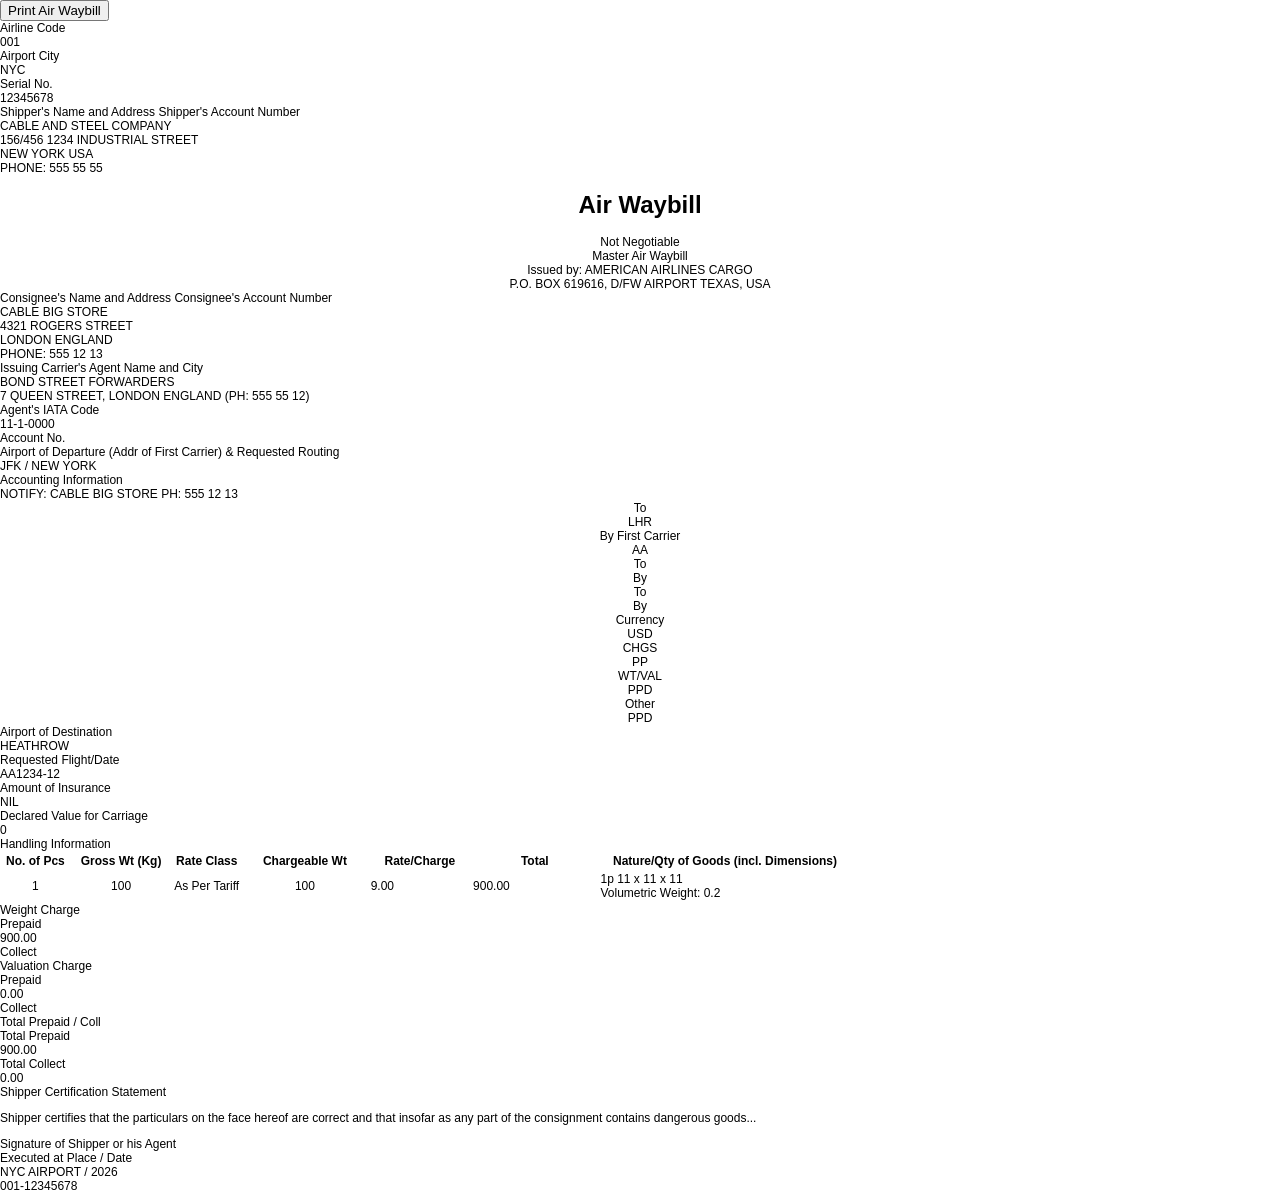
<file: map.html>
<!DOCTYPE html>
<html lang="en">
<head>
    <meta charset="UTF-8">
    <title>Air Waybill - 001-12345678</title>
    <link rel="stylesheet" href="style.css">
</head>
<body>
    <!-- Print Action Controls (Hidden on printout) -->
    <div class="no-print actions-bar">
        <button onclick="window.print()">Print Air Waybill</button>
    </div>

    <!-- Main AWB Document Layout -->
    <div class="awb-document">
        
        <!-- Top Row: Air Waybill Numbering -->
        <div class="grid-row border-bottom">
            <div class="col-3 border-right padding-sm">
                <span class="label">Airline Code</span>
                <div class="value font-lg">001</div>
            </div>
            <div class="col-3 border-right padding-sm">
                <span class="label">Airport City</span>
                <div class="value font-lg">NYC</div>
            </div>
            <div class="col-6 padding-sm">
                <span class="label">Serial No.</span>
                <div class="value font-lg">12345678</div>
            </div>
        </div>

        <!-- Row 2: Shipper Details & Header Title -->
        <div class="grid-row border-bottom">
            <div class="col-6 border-right padding-sm min-h-100">
                <span class="label">Shipper's Name and Address</span>
                <span class="label-right">Shipper's Account Number</span>
                <div class="value address-block">
                    CABLE AND STEEL COMPANY<br>
                    156/456 1234 INDUSTRIAL STREET<br>
                    NEW YORK USA<br>
                    PHONE: 555 55 55
                </div>
            </div>
            <div class="col-6 padding-sm text-center">
                <h1 class="main-title">Air Waybill</h1>
                <div class="subtitle">Not Negotiable</div>
                <div class="bold-title-sm">Master Air Waybill</div>
                <div class="issued-by text-left">
                    <span class="label">Issued by:</span> AMERICAN AIRLINES CARGO<br>
                    P.O. BOX 619616, D/FW AIRPORT TEXAS, USA
                </div>
            </div>
        </div>

        <!-- Row 3: Consignee Details & Agent Info -->
        <div class="grid-row border-bottom">
            <div class="col-6 border-right padding-sm min-h-100">
                <span class="label">Consignee's Name and Address</span>
                <span class="label-right">Consignee's Account Number</span>
                <div class="value address-block">
                    CABLE BIG STORE<br>
                    4321 ROGERS STREET<br>
                    LONDON ENGLAND<br>
                    PHONE: 555 12 13
                </div>
            </div>
            <div class="col-6 padding-sm">
                <div class="sub-row border-bottom min-h-50">
                    <span class="label">Issuing Carrier's Agent Name and City</span>
                    <div class="value text-xs">
                        BOND STREET FORWARDERS<br>
                        7 QUEEN STREET, LONDON ENGLAND (PH: 555 55 12)
                    </div>
                </div>
                <div class="grid-row text-xs">
                    <div class="col-6 border-right padding-xs">
                        <span class="label">Agent's IATA Code</span>
                        <div class="value">11-1-0000</div>
                    </div>
                    <div class="col-6 padding-xs">
                        <span class="label">Account No.</span>
                        <div class="value"></div>
                    </div>
                </div>
            </div>
        </div>

        <!-- Row 4: Departure Airport & Accounting Info -->
        <div class="grid-row border-bottom">
            <div class="col-6 border-right padding-sm">
                <span class="label">Airport of Departure (Addr of First Carrier) & Requested Routing</span>
                <div class="value bold">JFK / NEW YORK</div>
            </div>
            <div class="col-6 padding-sm">
                <span class="label">Accounting Information</span>
                <div class="value text-xs">NOTIFY: CABLE BIG STORE PH: 555 12 13</div>
            </div>
        </div>

        <!-- Row 5: Routing Matrix Blocks -->
        <div class="grid-row border-bottom text-center text-xs">
            <div class="col-1 border-right padding-xs"><span class="label">To</span><div class="value">LHR</div></div>
            <div class="col-2 border-right padding-xs"><span class="label">By First Carrier</span><div class="value">AA</div></div>
            <div class="col-1 border-right padding-xs"><span class="label">To</span><div class="value"></div></div>
            <div class="col-1 border-right padding-xs"><span class="label">By</span><div class="value"></div></div>
            <div class="col-1 border-right padding-xs"><span class="label">To</span><div class="value"></div></div>
            <div class="col-1 border-right padding-xs"><span class="label">By</span><div class="value"></div></div>
            <div class="col-1 border-right padding-xs"><span class="label">Currency</span><div class="value">USD</div></div>
            <div class="col-1 border-right padding-xs"><span class="label">CHGS</span><div class="value">PP</div></div>
            <div class="col-1 border-right padding-xs"><span class="label">WT/VAL</span><div class="value">PPD</div></div>
            <div class="col-1 padding-xs"><span class="label">Other</span><div class="value">PPD</div></div>
        </div>

        <!-- Row 6: Destination, Flights, and Insurance Codes -->
        <div class="grid-row border-bottom text-xs">
            <div class="col-3 border-right padding-xs"><span class="label">Airport of Destination</span><div class="value bold">HEATHROW</div></div>
            <div class="col-3 border-right padding-xs"><span class="label">Requested Flight/Date</span><div class="value">AA1234-12</div></div>
            <div class="col-3 border-right padding-xs"><span class="label">Amount of Insurance</span><div class="value">NIL</div></div>
            <div class="col-3 padding-xs"><span class="label">Declared Value for Carriage</span><div class="value">0</div></div>
        </div>

        <!-- Row 7: Handling Information Block -->
        <div class="grid-row border-bottom padding-sm min-h-50">
            <div class="col-12">
                <span class="label">Handling Information</span>
                <div class="value text-xs"></div>
            </div>
        </div>

        <!-- Row 8: Rating / Cargo Specifications Table Grid -->
        <table class="awb-table-grid">
            <thead>
                <tr>
                    <th style="width: 8%">No. of Pcs</th>
                    <th style="width: 12%">Gross Wt (Kg)</th>
                    <th style="width: 8%">Rate Class</th>
                    <th style="width: 15%">Chargeable Wt</th>
                    <th style="width: 12%">Rate/Charge</th>
                    <th style="width: 15%">Total</th>
                    <th style="width: 30%">Nature/Qty of Goods (incl. Dimensions)</th>
                </tr>
            </thead>
            <tbody>
                <tr class="min-h-150">
                    <td class="text-center value">1</td>
                    <td class="text-center value">100</td>
                    <td class="text-center value">As Per Tariff</td>
                    <td class="text-center value">100</td>
                    <td class="text-right value">9.00</td>
                    <td class="text-right value">900.00</td>
                    <td class="value padding-xs text-xs">
                        1p 11 x 11 x 11<br>
                        Volumetric Weight: 0.2
                    </td>
                </tr>
            </tbody>
        </table>

        <!-- Row 9: Total Summary Block Grid Splits -->
        <div class="grid-row border-bottom">
            <div class="col-6 border-right">
                <div class="grid-row border-bottom text-xs">
                    <div class="col-4 padding-xs border-right"><span class="label">Weight Charge</span></div>
                    <div class="col-4 padding-xs border-right"><span class="label">Prepaid</span><div class="value text-right">900.00</div></div>
                    <div class="col-4 padding-xs"><span class="label">Collect</span><div class="value text-right"></div></div>
                </div>
                <div class="grid-row border-bottom text-xs">
                    <div class="col-4 padding-xs border-right"><span class="label">Valuation Charge</span></div>
                    <div class="col-4 padding-xs border-right"><span class="label">Prepaid</span><div class="value text-right">0.00</div></div>
                    <div class="col-4 padding-xs"><span class="label">Collect</span><div class="value text-right"></div></div>
                </div>
                <div class="grid-row text-xs">
                    <div class="col-4 padding-xs border-right"><span class="label">Total Prepaid / Coll</span></div>
                    <div class="col-4 padding-xs border-right"><span class="label">Total Prepaid</span><div class="value bold text-right">900.00</div></div>
                    <div class="col-4 padding-xs"><span class="label">Total Collect</span><div class="value bold text-right">0.00</div></div>
                </div>
            </div>
            
            <div class="col-6 padding-sm text-xs justify-between">
                <div>
                    <span class="label">Shipper Certification Statement</span>
                    <p class="cert-text">Shipper certifies that the particulars on the face hereof are correct and that insofar as any part of the consignment contains dangerous goods...</p>
                </div>
                <div class="signature-line margin-top-lg">
                    <span class="label">Signature of Shipper or his Agent</span>
                </div>
            </div>
        </div>

        <!-- Final Tracking Footer Row -->
        <div class="grid-row padding-sm">
            <div class="col-6 text-xs">
                <span class="label">Executed at Place / Date</span>
                <div class="value">NYC AIRPORT / 2026</div>
            </div>
            <div class="col-6 text-right font-md bold">
                001-12345678
            </div>
        </div>

    </div>
</body>
</html>
</file>
<file: style.css>
/* Base Layout Styles */
body {
    font-family: Arial, sans-serif;
    font-size: 12px;
    margin: 0;
    padding: 0;
    color: #000;
}
.awb-container {
    width: 210mm; /* standard A4 width */
    max-width: 100%;
    margin: 0 auto;
    padding: 10mm;
    box-sizing: border-box;
}
.awb-row {
    display: flex;
    width: 100%;
}
.border {
    border: 1px solid #000;
    margin: -1px 0 0 -1px; /* Overlaps borders cleanly like a real grid */
    padding: 5px;
}
.awb-col-2 { width: 16.66%; }
.awb-col-3 { width: 25%; }
.awb-col-4 { width: 33.33%; }
.awb-col-6 { width: 50%; }
.text-center { text-align: center; }
.field-data {
    font-weight: bold;
    text-transform: uppercase;
    margin-top: 5px;
}
.awb-table {
    width: 100%;
    border-collapse: collapse;
    margin-top: -1px;
}
.awb-table th, .awb-table td {
    border: 1px solid #000;
    padding: 6px;
    text-align: left;
}

/* --- PRINT RULES --- */
@media print {
    /* Hide screen-only interactive elements */
    .no-print {
        display: none !important;
    }
    
    /* Force margins and size configuration */
    @page {
        size: A4 portrait;
        margin: 5mm; /* Tight margins to prevent data spillover to 2nd page */
    }
    
    body {
        background: none;
        -webkit-print-color-adjust: exact; /* Ensures accurate color/shading rendering */
        print-color-adjust: exact;
    }

    .awb-container {
        width: 100%;
        padding: 0;
        box-shadow: none;
    }

    /* Prevent the document table or signature blocks from fragmenting across pages */
    .awb-row, table, tr {
        page-break-inside: avoid;
    }
}
</file>
